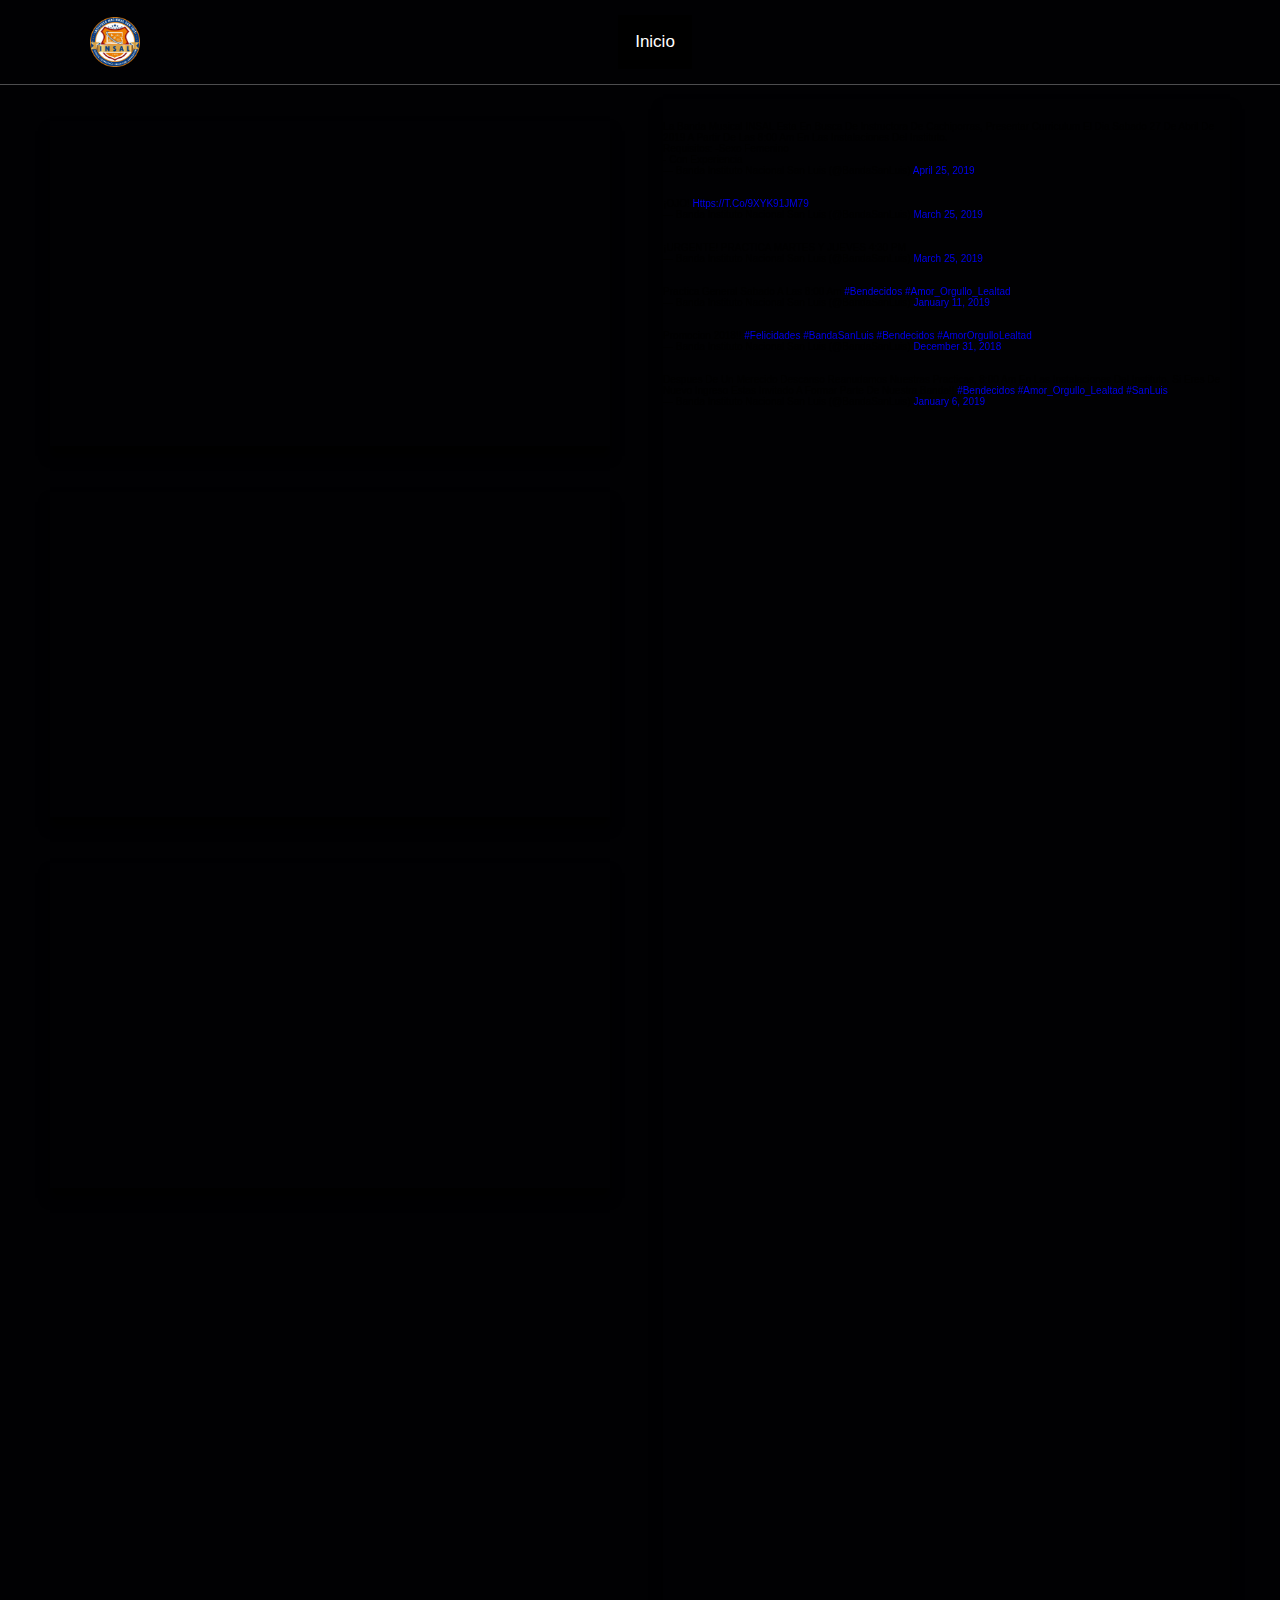
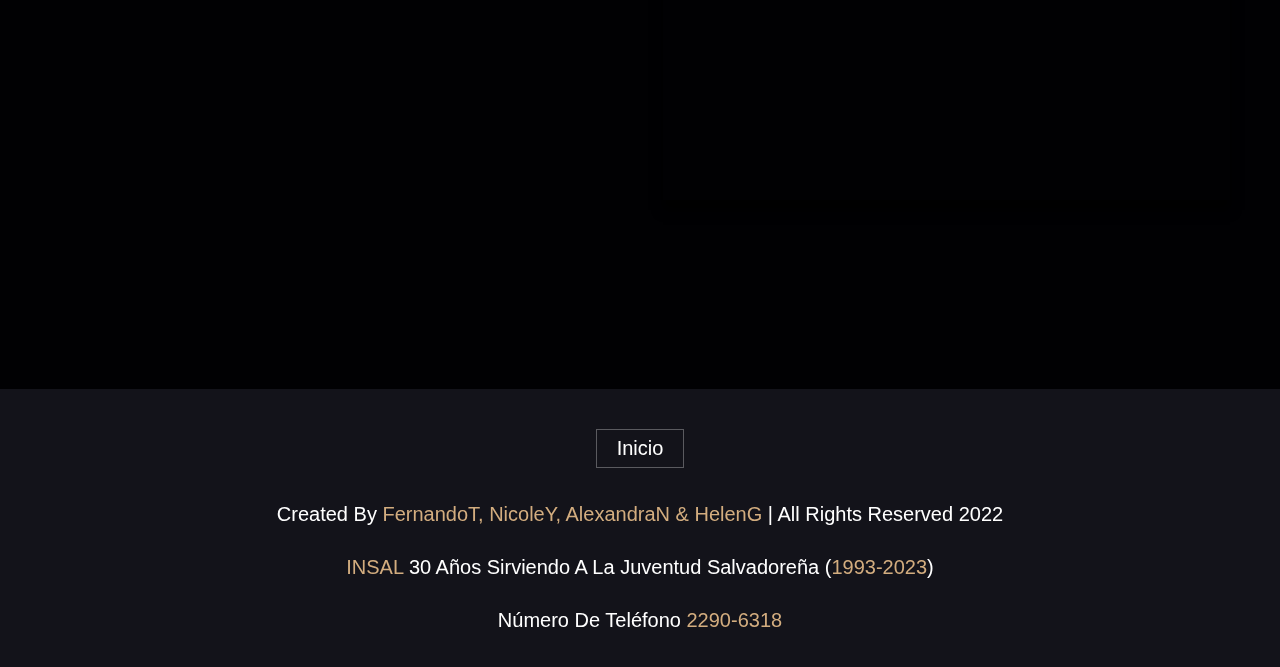
<file: Web-INSAL/banda.html>
<!DOCTYPE html>
<html lang="en">
<head>
    <meta charset="UTF-8">
    <meta http-equiv="X-UA-Compatible" content="IE=edge">
    <meta name="viewport" content="width=device-width, initial-scale=1.0">
    <title>Banda INSAL</title>

    <link rel="icon" href="logo.png">

    <link rel="stylesheet" href="css/style.css">
    <br><br><br><br><br><br>
   
</head> 
    <body>

        <header class="header">

            <img onmouseenter="bigImg(this)" onmouseleave="normalImg(this)" border="0" src="images/logo.png" alt="Smiley" width="50" height="50">
        
        <script>
        function bigImg(x) {
          x.style.height = "64px";
          x.style.width = "64px";
        }
        
        function normalImg(x) {
          x.style.height = "50px";
          x.style.width = "50px";
        }
        </script>
            <div class="menuses">
                    <li><a href="index.html">Inicio</a></li>
            </div>
                <div class="icons">
                    <div class="fas fa-search" id="search-btn"></div>
                    <div class="fas fa-shopping-cart" id="cart-btn"></div>
                    <div class="fas fa-bars" id="menu-btn"></div>
                </div>
            </header><br><br><br>

        <div class="contenedor">
   
        <div class="video">
       <br><br><iframe class="video1" width="560" height="325" src="https://www.youtube.com/embed/HEqdm7sJXIE" title="YouTube video player" frameborder="0" allow="accelerometer; autoplay; clipboard-write; encrypted-media; gyroscope; picture-in-picture" allowfullscreen></iframe><br><br><br><br>
       <br><iframe class="video5" width="560" height="325" src="https://www.youtube.com/embed/twI4s2_ZJTM" title="YouTube video player" frameborder="0" allow="accelerometer; autoplay; clipboard-write; encrypted-media; gyroscope; picture-in-picture" allowfullscreen></iframe><br><br><br><br>
       <br><iframe class="video3"width="560" height="325" src="https://www.youtube.com/embed/OJtXpfnnawI" title="YouTube video player" frameborder="0" allow="accelerometer; autoplay; clipboard-write; encrypted-media; gyroscope; picture-in-picture" allowfullscreen></iframe><br><br><br><br>
       <br><iframe width="560" height="325" src="https://www.youtube.com/embed/lEYVac5n2SQ" title="BANDA INSAL 2021 INSTITUTO NACIONAL SAN LUIS" frameborder="0" allow="accelerometer; autoplay; clipboard-write; encrypted-media; gyroscope; picture-in-picture" allowfullscreen></iframe><br><br><br><br>
       <br><iframe width="560" height="325" src="https://www.youtube.com/embed/42gBThkrcRA" title="INSTITUTO NACIONAL SAN LUIS" frameborder="0" allow="accelerometer; autoplay; clipboard-write; encrypted-media; gyroscope; picture-in-picture" allowfullscreen></iframe><br><br><br><br>
       </div>
       <div class="tweet">
       <br><br> <blockquote class="twitter-tweet"><p lang="es" dir="ltr">La Banda Musical INSAL esta en busca de instructora de cachiporras, presentar curriculum el dia sabado 27 de abril de 2019 a partir de las 8:00 am en las instalaciones del instituto.<br>Requisitos: -Sexo Femenino<br> - Con experiencia</p>&mdash; Banda Instituto Nacional San Luis (@BandaSanLuis) <a href="https://twitter.com/BandaSanLuis/status/1121449269787910146?ref_src=twsrc%5Etfw">April 25, 2019</a></blockquote> <script async src="https://platform.twitter.com/widgets.js" charset="utf-8"></script><br><br>
        <blockquote class="twitter-tweet"><p lang="und" dir="ltr">¡OJO! <a href="https://t.co/9XYK91JM79">https://t.co/9XYK91JM79</a></p>&mdash; Banda Instituto Nacional San Luis (@BandaSanLuis) <a href="https://twitter.com/BandaSanLuis/status/1110264477428023296?ref_src=twsrc%5Etfw">March 25, 2019</a></blockquote> <script async src="https://platform.twitter.com/widgets.js" charset="utf-8"></script><br><br>
        <blockquote class="twitter-tweet"><p lang="es" dir="ltr">¡URGENTE! PRACTICA MARTES Y JUEVES 4:30 PM</p>&mdash; Banda Instituto Nacional San Luis (@BandaSanLuis) <a href="https://twitter.com/BandaSanLuis/status/1110263427081990144?ref_src=twsrc%5Etfw">March 25, 2019</a></blockquote> <script async src="https://platform.twitter.com/widgets.js" charset="utf-8"></script><br><br>
        <blockquote class="twitter-tweet"><p lang="es" dir="ltr">Practica general sabado a las 8:00 am <a href="https://twitter.com/hashtag/Bendecidos?src=hash&amp;ref_src=twsrc%5Etfw">#Bendecidos</a> <a href="https://twitter.com/hashtag/Amor_Orgullo_Lealtad?src=hash&amp;ref_src=twsrc%5Etfw">#Amor_Orgullo_Lealtad</a></p>&mdash; Banda Instituto Nacional San Luis (@BandaSanLuis) <a href="https://twitter.com/BandaSanLuis/status/1083826396235993090?ref_src=twsrc%5Etfw">January 11, 2019</a></blockquote> <script async src="https://platform.twitter.com/widgets.js" charset="utf-8"></script><br><br>
        <blockquote class="twitter-tweet"><p lang="es" dir="ltr">Promocion 2018!! <a href="https://twitter.com/hashtag/Felicidades?src=hash&amp;ref_src=twsrc%5Etfw">#Felicidades</a> <a href="https://twitter.com/hashtag/BandaSanLuis?src=hash&amp;ref_src=twsrc%5Etfw">#BandaSanLuis</a> <a href="https://twitter.com/hashtag/Bendecidos?src=hash&amp;ref_src=twsrc%5Etfw">#Bendecidos</a> <a href="https://twitter.com/hashtag/AmorOrgulloLealtad?src=hash&amp;ref_src=twsrc%5Etfw">#AmorOrgulloLealtad</a></p>&mdash; Banda Instituto Nacional San Luis (@BandaSanLuis) <a href="https://twitter.com/BandaSanLuis/status/1079559298567622658?ref_src=twsrc%5Etfw">December 31, 2018</a></blockquote> <script async src="https://platform.twitter.com/widgets.js" charset="utf-8"></script><br><br>
        <blockquote class="twitter-tweet"><p lang="es" dir="ltr">Despues de un merecido descanso reanudamos nuestras practicas, 8:00 am en las instalaciones del instituto. Si eres de nuevo ingreso estas invitado a formar parte de nuestra banda!! <a href="https://twitter.com/hashtag/Bendecidos?src=hash&amp;ref_src=twsrc%5Etfw">#Bendecidos</a> <a href="https://twitter.com/hashtag/Amor_Orgullo_Lealtad?src=hash&amp;ref_src=twsrc%5Etfw">#Amor_Orgullo_Lealtad</a> <a href="https://twitter.com/hashtag/SanLuis?src=hash&amp;ref_src=twsrc%5Etfw">#SanLuis</a></p>&mdash; Banda Instituto Nacional San Luis (@BandaSanLuis) <a href="https://twitter.com/BandaSanLuis/status/1081711114952548352?ref_src=twsrc%5Etfw">January 6, 2019</a></blockquote> <script async src="https://platform.twitter.com/widgets.js" charset="utf-8"></script><br><br>
    </div>
    </div>  
    <section class="footer">

        <div class="links">
            <a href="index.html">Inicio</a>
        </div>
    
        <div class="credit">created by <span>FernandoT, NicoleY, AlexandraN & HelenG</span> | all rights reserved 2022</div>
        <center><div class="credit"><span>INSAL</span> 30 años sirviendo a la juventud salvadoreña (<span>1993-2023</span>)</div></center>
        <center><div class="credit">Número de teléfono <span>2290-6318</span> </div></center>
    
    </section>
       
</body>
</html
</file>
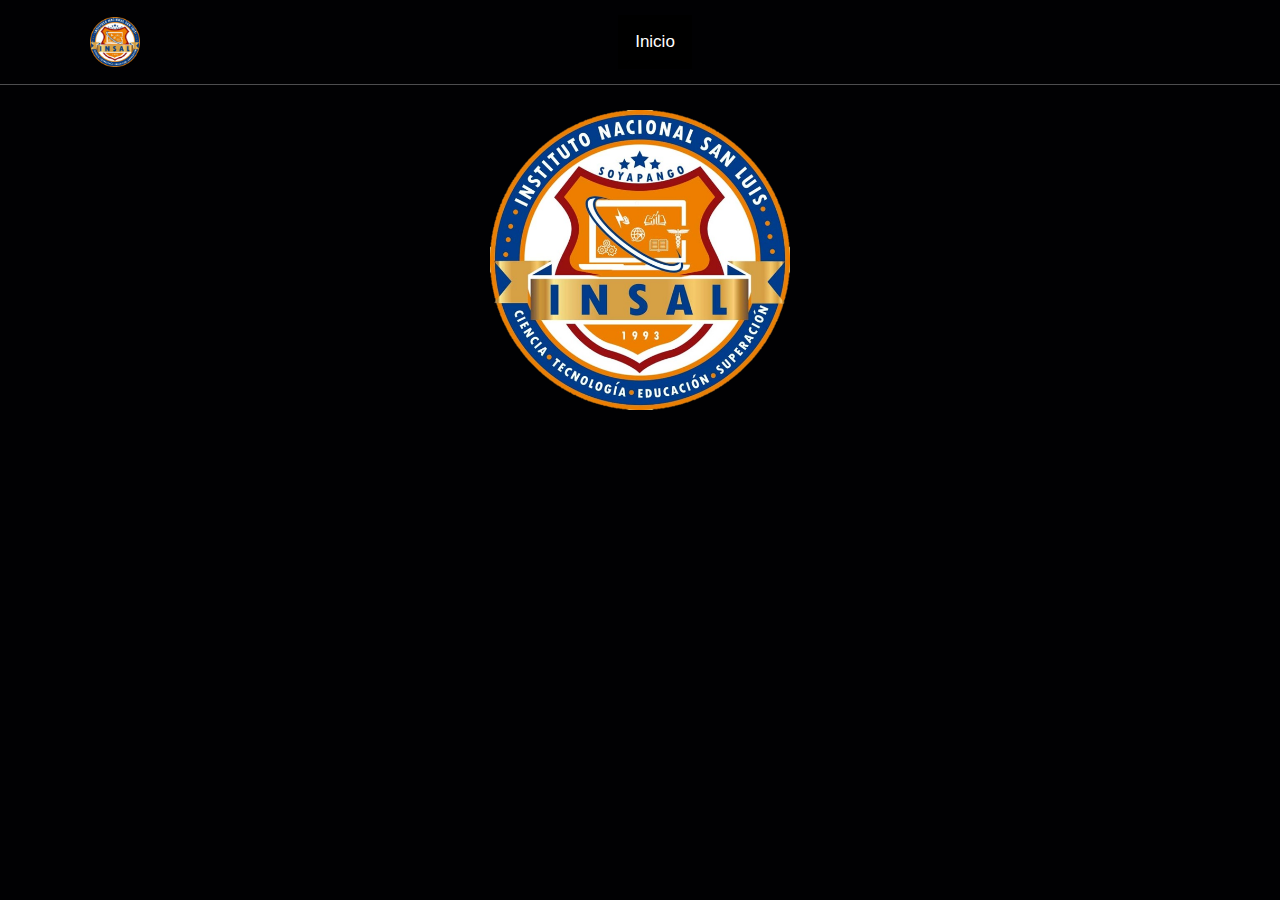
<file: Web-INSAL/logo.html>
<!DOCTYPE html>
<html lang="en">
<head>
    <meta charset="UTF-8">
    <meta http-equiv="X-UA-Compatible" content="IE=edge">
    <meta name="viewport" content="width=device-width, initial-scale=1.0">
    <title>Logo INSAL</title>
    <link rel="stylesheet" href="css/style.css">

</head>
<body>

    <header class="header">

        <img onmouseenter="AImg(this)" onmouseleave="BImg(this)" border="0" src="images/logo.png" alt="Smiley" width="50" height="50">
    
    <script>
    function AImg(x) {
      x.style.height = "64px";
      x.style.width = "64px";
    }
    
    function BImg(x) {
      x.style.height = "50px";
      x.style.width = "50px";
    }
    </script>
        <div id="menuses">
                <li><a href="index.html">Inicio</a></li>
        </div>
            <div class="icons">
                <div class="fas fa-search" id="search-btn"></div>
                <div class="fas fa-shopping-cart" id="cart-btn"></div>
                <div class="fas fa-bars" id="menu-btn"></div>
            </div>
        </header><br><br><br><br><br><br><br><br><br><br>
    
   <center><img onmouseenter="bigImg(this)" onmouseleave="normalImg(this)" border="0" 
    src="images/logo.png" alt="logo.png" width="300" height="300"></center> 

   <script>
    function bigImg(x) {
      x.style.height = "500px";
      x.style.width = "500px";
    }
    
    function normalImg(x) {
      x.style.height = "500px";
      x.style.width = "500px";
    }
    </script>

</body>
</html>
</file>
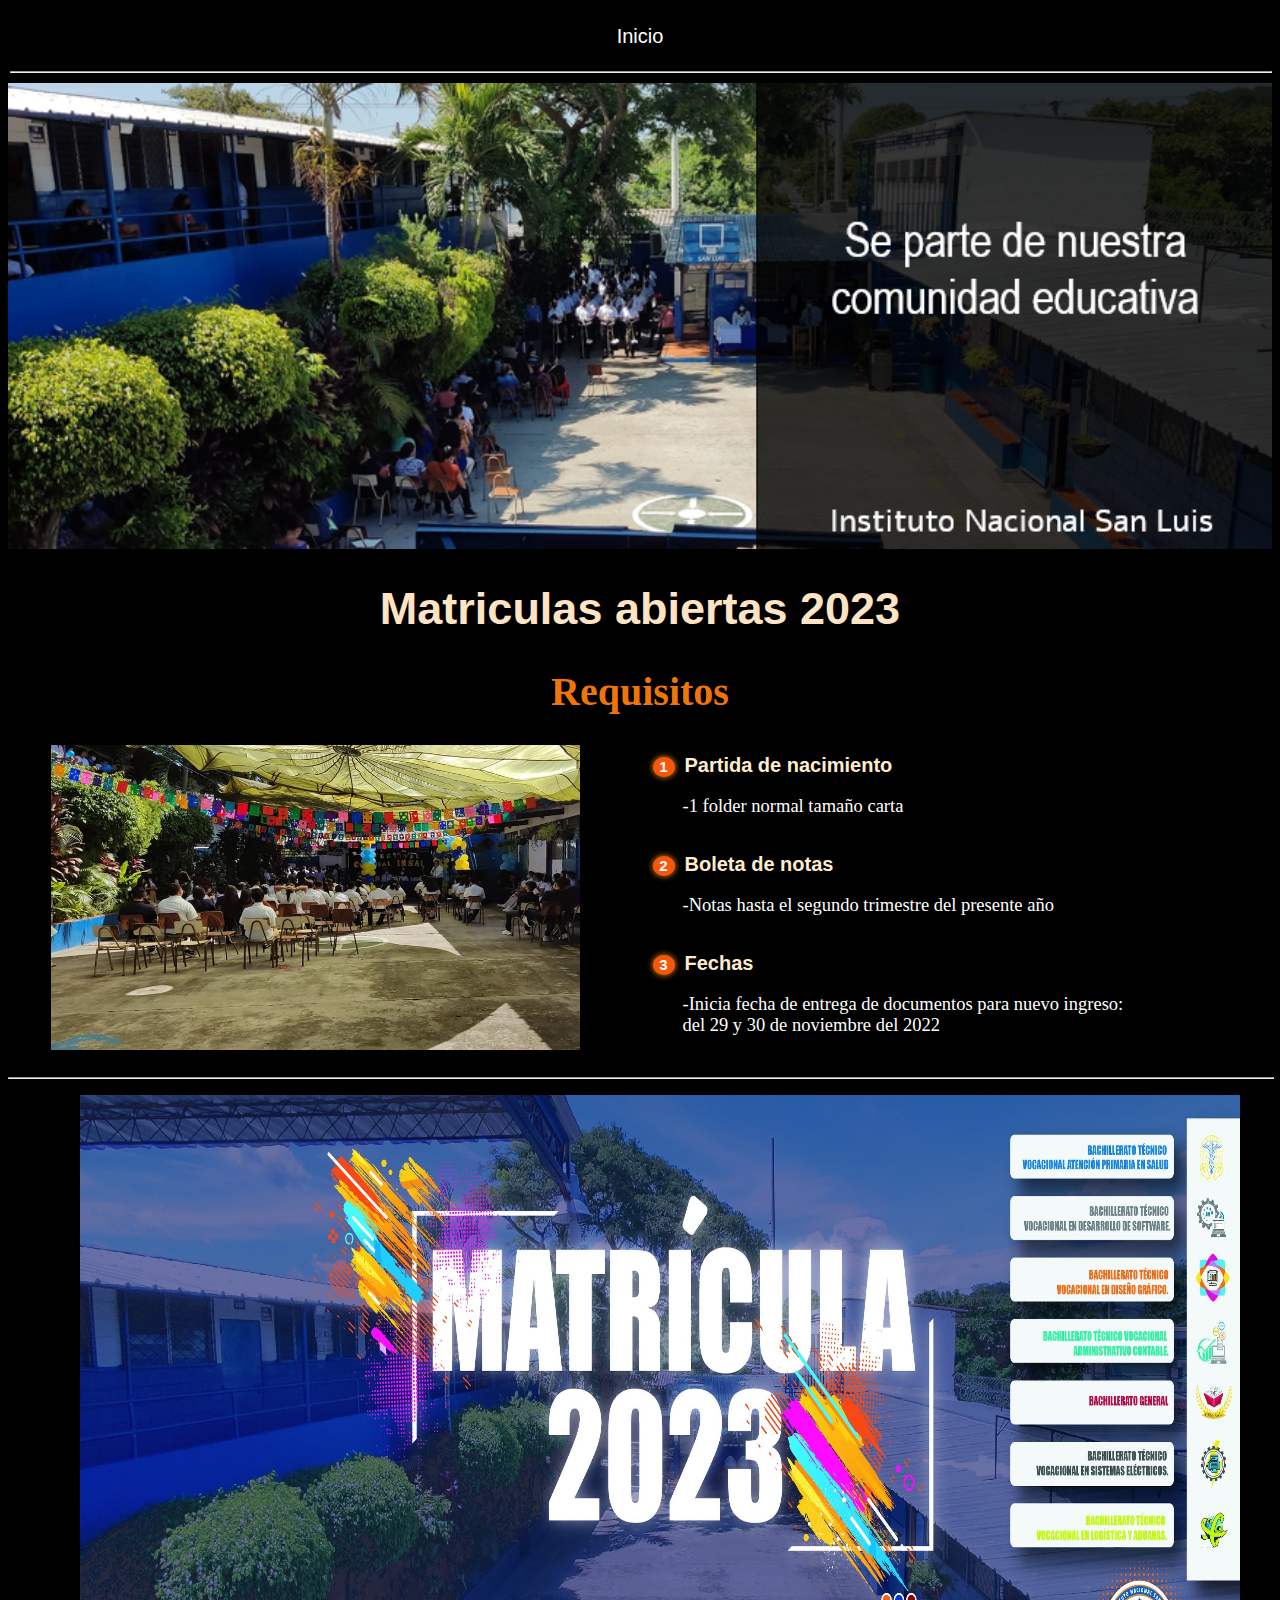
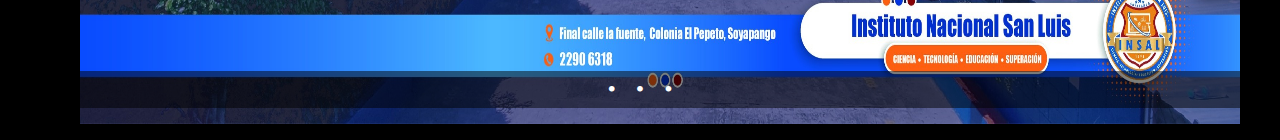
<file: Web-INSAL/matriculas.html>
<!DOCTYPE html>
<html lang="en">
<head>
    <meta charset="UTF-8">
    <meta http-equiv="X-UA-Compatible" content="IE=edge">
    <meta name="viewport" content="width=device-width, initial-scale=1.0">
    <title>Matricula</title>
    <style>
        hr{
            color: beige;
            width: 100%;
        }
        body{
            background-color: black;
        }

        #menuses{
    list-style: none;
    padding: 2px;
    background: black;
    margin: auto;
    text-align: center;
    }
    
    #menuses li a{
    text-decoration: none;
    color: white;
    padding: 15px;
    display: block;
    font-family: sans-serif;
    }
    
    #menuses li{
    display: inline-block;
    font-size: 20px;
    text-align: center;
    }
    
    #menuses li a:hover{
    background: #e77a4b;

    }
    h1{
        text-align: center;
        font-size: 45px;
        color: bisque;
        font-family: Verdana, Geneva, Tahoma, sans-serif;
    }

    .titulo{
	color: #f7780af7;
	font-size: 40px;
	text-align: center;
	margin-bottom: 30px;
}

    .contenedor-sobre-nosotros{
	display: flex;
	justify-content: space-evenly;
}
.imagen-about-us{
        width: 48%;
}


.contenido-textos {
	width: 48%;
}

.contenido-textos h3{
    color: blanchedalmond;
    font-size: 20px;
    font-family: 'Lucida Sans', 'Lucida Sans Regular', 'Lucida Grande', 'Lucida Sans Unicode', Geneva, Verdana, sans-serif;
    margin: 6px 1em 0 auto;
}

.contenido-textos h3 span{
	background: #f8560b;
	color: white;
    font-size: 15px;
	border-radius: 50%;
	display: inline-block;
	text-align: center;
	width: 20px;
	height: 18px;
	padding: 1px;
	box-shadow: 0 0 6px 0 rgb(253, 145, 2);
    margin: 6px 10px 0 2em;
}

.contenido-textos p{
	font-size: 18.5px;
	color: rgb(255, 255, 255);
	padding: 0px 0px 15px 15px;
	font-weight: 300;
	text-align: justify;
    margin-left: 45px;
}
@keyframes slide {
	0% { transform: translateX(0); }
	10% { transform: translateX(0); }

	15% { transform: translateX(-100%); }
	30% { transform: translateX(-100%); }

	35% { transform: translateX(-200%); }
	50% { transform: translateX(-200%); }

	55% { transform: translateX(-300%); }
	70% { transform: translateX(-300%); }

	75% { transform: translateX(-400%); }
	90% { transform: translateX(-400%); }

	95% { transform: translateX(-500%); }
	100% { transform: translateX(-500%); }
}

.wrapper {
	max-width: 1200px;
	margin: 0 auto;
}

.slider {
	position: relative;
}

.slides {
	position: relative;
	display: flex;
	overflow: hidden;
}

.slide {
    width: 100vw;
	flex-shrink: 0;
	animation-name: slide;
	animation-duration: 20s;
	animation-iteration-count: infinite;
}

.slides:hover .slide {
	animation-play-state: running;
}

.slide img {
    height: 629px;
	width: 100%;
	vertical-align: top;
}
.slide:target {
	animation-name: none;
	position: absolute;
	left: 0;
	top: 0;
	right: 0;
	bottom: 0;
	z-index: 50;
}

.slider-controler {
	position: absolute;
	left: 0;
	right: 0;
	bottom: 0;
	text-align: center;
	padding: 5px;
	background-color: rgba(0,0,0,0.5);
	z-index: 100;
}

.slider-controler li {
	margin: 0 0.5rem;
	display: inline-block;
	vertical-align: top;
}
.caption {
	color: white;
	text-shadow: 1px 1px black;
	font-size: 10vw;
	position: absolute;
	bottom: 10vw;
	right: 4vw;
}
.slider-controler a {
	display: inline-block;
	vertical-align: top;
	text-decoration: none;
	color: white;
	font-size: 1.5rem;
}

@media only screen and (min-width: 1200px) {
	.slide {
		width: 1200px;
	}

	.caption {
		font-size: 96px;
		bottom: 96px;
		right: 50px;
	}
}

    </style>
</head>
<body>
    <div id="menuses">
            <li><a href="index.html">Inicio</a></li><br>
            <hr width="100%">
    </div>
        <header>
            <img class="imagen" src="images/institu.png" alt="" width="100%">
        </header>
        <h1>Matriculas abiertas 2023</h1>
        <main>
            <section>
                <h2 class="titulo">Requisitos</h2>
                <div class="contenedor-sobre-nosotros">
                    <div class="image-about-us">
                <img src="images/main section.jpg" width="529px" height="305">
                  </div>
                <div class="contenido-textos">
                    <h3><span>1</span>Partida de nacimiento</h3>
                    <p>-1 folder normal tamaño carta</p>
                    <h3><span>2</span>Boleta de notas</h3>
                    <p>-Notas hasta el segundo trimestre del presente año</p>
                    <h3><span>3</span>Fechas</h3>
                    <p>-Inicia fecha de entrega de documentos para nuevo ingreso: 
                       <br> del 29 y 30 de noviembre del 2022</p>
                </div>
            </div>
            </section>
        </main>
        <hr>
        <div class="wrapper">
            <div class="slider" id="slider">
              <ul class="slides">
                <li class="slide" id="slide1">
                    <img src="images/foto1.jpg" alt="photo 1">
                  
                </li>
                <li class="slide" id="slide2">
                    <img src="images/pre.jpg" alt="photo 2">
                  
                </li>
                <li class="slide" id="slide3">
                    <img src="images/matricula1.jpg" alt="photo 3">
                  
                </li>
              </ul>
              <ul class="slider-controler">
                <li><a href="#slide1">&bullet;</a></li>
                <li><a href="#slide2">&bullet;</a></li>
                <li><a href="#slide3">&bullet;</a></li>
              </ul>
            </div>
          </div>
</body>
</html>
</file>
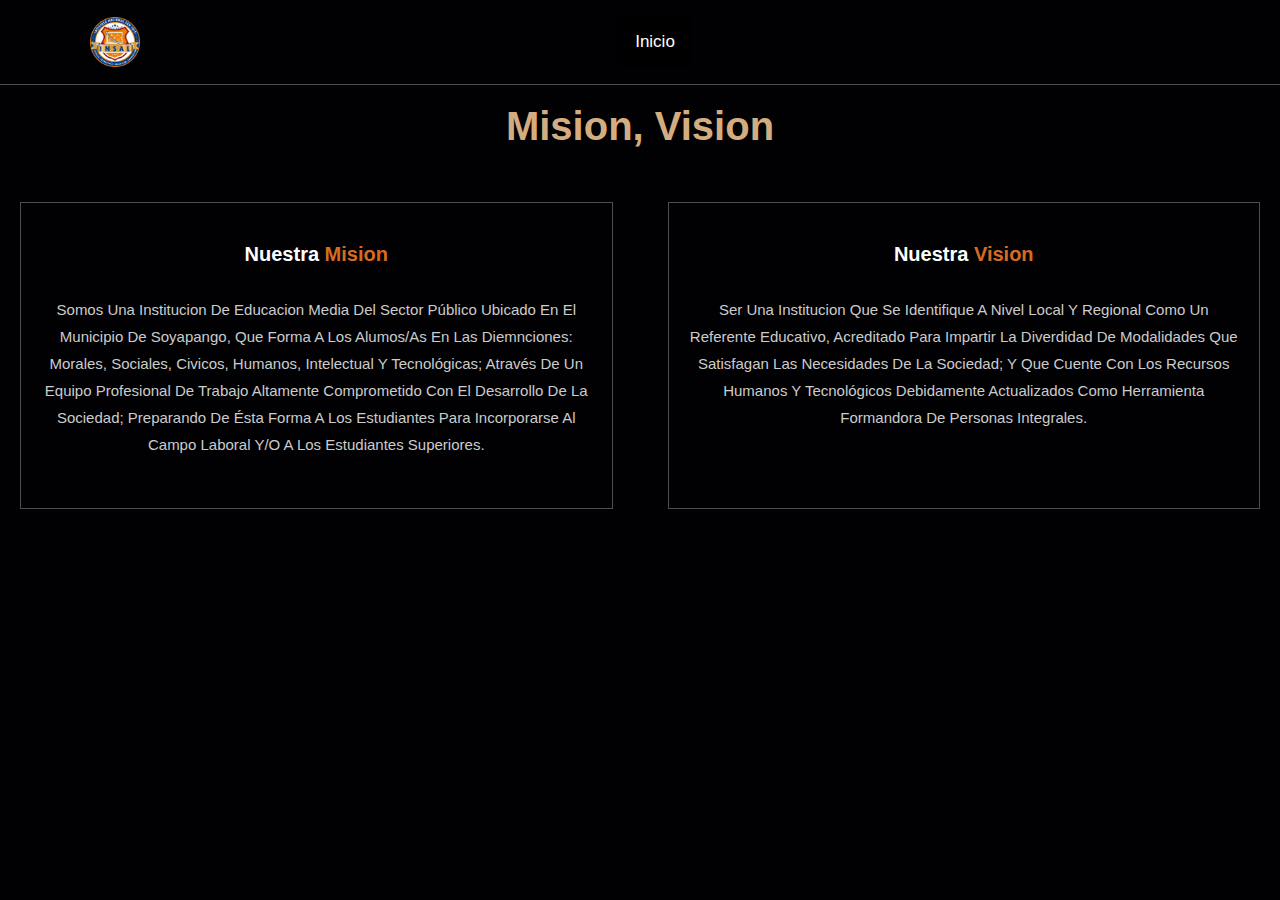
<file: Web-INSAL/prospecto.html>
<!DOCTYPE html>
<html lang="en">
<head>
    <meta charset="UTF-8">
    <meta http-equiv="X-UA-Compatible" content="IE=edge">
    <link rel="shortcut icon" href="images\logo.png" >
    <meta name="viewport" content="width=device-width, initial-scale=1.0">
    <link rel="icon" href="logo.png">
    <link rel="stylesheet" href="css/estilos.css">
    <title>Misión y visión</title>

</head>
<body>
    <header class="header">

        <img onmouseenter="bigImg(this)" onmouseleave="normalImg(this)" border="0" src="images/logo.png" alt="Smiley" width="50" height="50">
    
    <script>
    function bigImg(x) {
      x.style.height = "64px";
      x.style.width = "64px";
    }
    
    function normalImg(x) {
      x.style.height = "50px";
      x.style.width = "50px";
    }
    </script>
        <div class="menuses">
                <li><a href="index.html">Inicio</a></li>
        </div>
            <div class="icons">
                <div class="fas fa-search" id="search-btn"></div>
                <div class="fas fa-shopping-cart" id="cart-btn"></div>
                <div class="fas fa-bars" id="menu-btn"></div>
            </div>
        </header>


    <section class="mision, vision" id="mision, vision">
        <h1>Mision, vision</h1>
        <section class="jiji" id="jiji">
        <div class="box-container">

            <div class="box">
                <h3>Nuestra <span> mision</h3></span>
                <p>Somos una institucion de educacion media del sector público ubicado en el municipio de soyapango, 
                    que forma a los alumos/as en las diemnciones: morales, sociales, civicos, humanos, intelectual y 
                    tecnológicas; através de un equipo profesional de trabajo altamente comprometido con el desarrollo
                     de la sociedad; preparando de ésta forma a los estudiantes para incorporarse al campo laboral y/o 
                     a los estudiantes superiores.</p>
                     </div>
    <div class="box">
                <h3>Nuestra <span>vision</h3></span>
                <p>
                    Ser una institucion que se identifique a nivel local y regional como un referente educativo, acreditado 
                    para impartir la diverdidad de modalidades que satisfagan las necesidades de la sociedad; y que cuente 
                    con los recursos humanos y tecnológicos debidamente actualizados como herramienta formandora de personas 
                    integrales.
                </p>
                
            </div>
        </section>
   
</body>
</html>
</file>
<file: Web-INSAL/css/style.css>
:root{
    --main-color:#d3ad7f;
    --black:#13131a;
    --bg:#010103;
    --border:.1rem solid rgba(255,255,255,.3);
}

*{
    font-family: 'Roboto', sans-serif;
    margin:0; padding:0;
    box-sizing: border-box;
    outline: none; border:none;
    text-decoration: none;
    text-transform: capitalize;
    transition: .2s linear;
}

.menuses{
    list-style: none;
    padding: 2px;
    background: black;
    margin: auto;
    text-align: left;
    }
    
    .menuses li a{
    text-decoration: none;
    color: white;
    padding: 15px;
    display: block;
    font-family: sans-serif;
    }
    
    .menuses li{
    display: inline-block;
    font-size: 17px;
    text-align: right;
    }
    
    .menuses li a:hover{
    background: #e77a4b;

    }

    .contenedor{

        display: flex;
        justify-content: space-between;
        }
        .video{
            background-color: transparent;
            width: 15cm;
            height: 50cm;
            margin-left: 50px;

        }

        .tweet{

            background-color: transparent;
            width: 15cm;
            height: 45cm;
            box-shadow: 0px 10px 10px black;
            margin-right: 50px;
        }

         .video1{

          box-shadow: 0px 10px 10px black;
         }
       
         .video2{

            box-shadow: 0px 10px 10px black;
                }
        .video3{

            box-shadow: 0px 10px 10px black;
               }
        .video4{

            box-shadow: 0px 10px 10px black;
               }
        .video5{

            box-shadow: 0px 10px 10px black;
               }

html{
    font-size: 62.5%;
    overflow-x: hidden;
    scroll-padding-top: 9rem;
    scroll-behavior: smooth;
}

html::-webkit-scrollbar{
    width: .8rem;
}

html::-webkit-scrollbar-track{
    background: transparent;
}

html::-webkit-scrollbar-thumb{
    background: #fff;
    border-radius: 5rem;
}

body{
    background: var(--bg);
}

section{
    padding:2rem 7%;
}


.logo{
    
        animation: rotation 3s infinite linear;
      }
      
      @keyframes rotation {
        from {
          transform: rotate(0deg);
        }
        to {
          transform: rotate(360deg);
        }
      }
.heading{
    text-align: center;
    color:#fff;
    text-transform: uppercase;
    padding-bottom: 3.5rem;
    font-size: 4rem;
}

.heading span{
    color:var(--main-color);
    text-transform: uppercase;
}

.btn{
    margin-top: 1rem;
    display: inline-block;
    padding:.9rem 3rem;
    font-size: 1.7rem;
    color:#fff;
    background: var(--main-color);
    cursor: pointer;
}

.btn:hover{
    letter-spacing: .2rem;
}

.header{
    background: var(--bg);
    display: flex;
    align-items: center;
    justify-content: space-between;
    padding:1.5rem 7%;
    border-bottom: var(--border);
    position: fixed;
    top:0; left: 0; right: 0;
    z-index: 1000;
}

.header .logo img{
    height: 6rem;
}

.header .navbar a{
    margin:0 1rem;
    font-size: 1.6rem;
    color:#fff;
}

.header .navbar a:hover{
    color:var(--main-color);
    border-bottom: .1rem solid var(--main-color);
    padding-bottom: .5rem;
}

.header .icons div{
    color:#fff;
    cursor: pointer;
    font-size: 2.5rem;
    margin-left: 2rem;
}

.header .icons div:hover{
    color:var(--main-color);
}

/*menu despegable*/
.dropdown {
    display: inline-block;
    position: relative;
    font-size: 20px;
    text-align: left;
  }
  h3.bsb{
    font-size: 17px;
    font-family: sans-serif;
    color: #fff;
    margin-left:30px ;
}
    
  .dropdown-content {
    display: none;
    position: absolute;
    width: 100%;
    overflow: auto;
    box-shadow: 0px 10px 10px 0px rgba(4, 4, 4, 0.4);
    margin-left:30px ;
  }
  .dropdown:hover .dropdown-content {
    display: block;
  }
  .dropdown-content a {
    display: block;
    color: #ffffff;
    padding: 5px;
    text-decoration: none;
  }
  .dropdown-content a:hover {
    color: #ffffff;
    background-color: #fd4e03;
  }
  
  #menuses{
    list-style: none;
    padding: 2px;
    background: black;
    margin: auto;
    text-align: left;
    }
    
    #menuses li a{
    text-decoration: none;
    color: white;
    padding: 15px;
    display: block;
    font-family: sans-serif;
    }
    
    #menuses li{
    display: inline-block;
    font-size: 17px;
    text-align: right;
    }
    
    #menuses li a:hover{
    background: #e77a4b;
    
    }

#menu-btn{
    display: none;
}

.header .search-form{
    position: absolute;
    top:115%; right: 7%;
    background: #fff;
    width: 50rem;
    height: 5rem;
    display: flex;
    align-items: center;
    transform: scaleY(0);
    transform-origin: top;
}

.header .search-form.active{
    transform: scaleY(1);
}

.header .search-form input{
    height: 100%;
    width: 100%;
    font-size: 1.6rem;
    color:var(--black);
    padding:1rem;
    text-transform: none;
}

.header .search-form label{
    cursor: pointer;
    font-size: 2.2rem;
    margin-right: 1.5rem;
    color:var(--black);
}

.header .search-form label:hover{
    color:var(--main-color);
}

.header .cart-items-container{
    position: absolute;
    top:100%; right: -100%;
    height: calc(100vh - 9.5rem);
    width: 35rem;
    background: #fff;
    padding:0 1.5rem;
}

.header .cart-items-container.active{
    right: 0;
}

.header .cart-items-container .cart-item{
    position: relative;
    margin:2rem 0;
    display: flex;
    align-items: center;
    gap:1.5rem;
}

.header .cart-items-container .cart-item .fa-times{
    position: absolute;
    top:1rem; right: 1rem;
    font-size: 2rem;
    cursor: pointer;
    color: var(--black);
}

.header .cart-items-container .cart-item .fa-times:hover{
    color:var(--main-color);
}

.header .cart-items-container .cart-item img{
    height: 7rem;
}

.header .cart-items-container .cart-item .content h3{
    font-size: 2rem;
    color:var(--black);
    padding-bottom: .5rem;
}

.header .cart-items-container .cart-item .content .price{
    font-size: 1.5rem;
    color:var(--main-color);
}

.header .cart-items-container .btn{
    width: 100%;
    text-align: center;
}

.home{
    min-height: 100vh;
    display: flex;
    align-items: center;
    background:url(../images/insti.jpg) no-repeat;
    background-size: cover;
    background-position: center;
}

.home .content{
    max-width: 60rem;
}

.home .content h3{
    font-size: 6rem;
    text-transform: uppercase;
    color:#fff;
}

.home .content p{
    font-size: 2rem;
    font-weight: lighter;
    line-height: 1.8;
    padding:1rem 0;
    color:#eee;
}

.about .row{
    display: flex;
    align-items: center;
    background:var(--black);
    flex-wrap: wrap;
}

.about .row .image{
    flex:1 1 45rem;
}

.about .row .image img{
    width: 100%;
}
.about .row .content{
    flex:1 1 45rem;
    padding:2rem;
}

.about .row .content h3{
    font-size: 3rem;
    color:#fff;
}

.about .row .content p{
    font-size: 1.6rem;
    color:#ccc;
    padding:1rem 0;
    line-height: 1.8;
}

.menu .box-container{
    display: grid;
    grid-template-columns: repeat(auto-fit, minmax(30rem, 1fr));
    gap:1.5rem;
}

.menu .box-container .box{
    padding:5rem;
    text-align: center;
    border:var(--border);    
}

.menu .box-container .box img{
    height: 10rem;
}

.menu .box-container .box h3{
    color: #fff;
    font-size: 2rem;
    padding:1rem 0;
}

.menu .box-container .box .price{
    color: #fff;
    font-size: 2.5rem;
    padding:.5rem 0;
}

.menu .box-container .box .price span{
    font-size: 1.5rem;
    text-decoration: line-through;
    font-weight: lighter;
}

.menu .box-container .box:hover{
    background:#fff;
}

.menu .box-container .box:hover > *{
    color:var(--black);
}

.products .box-container{
    display: grid;
    grid-template-columns: repeat(auto-fit, minmax(30rem, 1fr));
    gap:1.5rem;
}

.products .box-container .box{
    text-align: center;
    border:var(--border);
    padding: 2rem;
}

.products .box-container .box .icons a{
    height: 5rem;
    width: 5rem;
    line-height: 5rem;
    font-size: 2rem;
    border:var(--border);
    color:#fff;
    margin:.3rem;
}

.products .box-container .box .icons a:hover{
    background:var(--main-color);
}

.products .box-container .box .image{
    padding: 2.5rem 0;
}

.products .box-container .box .image img{
    height: 25rem;
}

.products .box-container .box .content h3{
    color:#fff;
    font-size: 2.5rem;
}

.products .box-container .box .content .stars{
    padding: 1.5rem;
}

.products .box-container .box .content .stars i{
    font-size: 1.7rem;
    color: var(--main-color);
}

.products .box-container .box .content .price{
    color:#fff;
    font-size: 2.5rem;
}

.products .box-container .box .content .price span{
    text-decoration: line-through;
    font-weight: lighter;
    font-size: 1.5rem;
}

.review .box-container{
    display: grid;
    grid-template-columns: repeat(auto-fit, minmax(30rem, 1fr));
    gap:1.5rem;
}

.review .box-container .box{
    border:var(--border);
    text-align: center;
    padding:3rem 2rem;
}

.review .box-container .box p{
    font-size: 1.5rem;
    line-height: 1.8;
    color:#ccc;
    padding:2rem 0;
}

.review .box-container .box .user{
    height: 7rem;
    width: 7rem;
    border-radius: 50%;
    object-fit: cover;
}

.review .box-container .box h3{
    padding:1rem 0;
    font-size: 2rem;
    color:#fff;
}

.review .box-container .box .stars i{
    font-size: 1.5rem;
    color:var(--main-color);
}

.xd .box-container{
    display: grid;
    grid-template-columns: repeat(auto-fit, minmax(30rem, 1fr));
    gap:1.5rem;
    
}

.xd .box-container .box{
    border:var(--border);
    text-align: center;
    padding:3rem 2rem;
   
}

.xd .box-container .box p{
    font-size: 1.5rem;
    line-height: 1.8;
    color:#ccc;
    padding:2rem 0;
}

.xd .box-container .box .user{
    height: 20rem;
    width: 20rem;
    border-bottom: 50%;
    object-fit: cover;
    box-shadow: 3px 5px 9px whitesmoke
    
}

.xd .box-container .box h3{
    padding:1rem 0;
    font-size: 2rem;
    color:#fff;
    ;
}
.xd .user:hover{
    transform: scale(1.1);
    box-shadow: 13 15 37 wheat;

}


.contact .row{
    display: flex;
    background:var(--black);
    flex-wrap: wrap;
    gap:1rem;
}

.contact .row .map{
    flex:1 1 45rem;
    width: 100%;
    object-fit: cover;
}

.contact .row form{
    flex:1 1 45rem;
    padding:5rem 2rem;
    text-align: center;
}

.contact .row form h3{
    text-transform: uppercase;
    font-size: 3.5rem;
    color:#fff;
}

.contact .row form .inputBox{
    display: flex;
    align-items: center;
    margin-top: 2rem;
    margin-bottom: 2rem;
    background:var(--bg);
    border:var(--border);
}

.contact .row form .inputBox span{
    color:#fff;
    font-size: 2rem;
    padding-left: 2rem;
}

.contact .row form .inputBox input{
    width: 100%;
    padding:2rem;
    font-size: 1.7rem;
    color:#fff;
    text-transform: none;
    background:none;
}

.blogs .box-container{
    display: grid;
    grid-template-columns: repeat(auto-fit, minmax(30rem, 1fr));
    gap:1.5rem;
}

.blogs .box-container .box{
    border:var(--border);    
}

.blogs .box-container .box .image{
    height: 25rem;
    overflow:hidden;
    width: 100%;
}

.blogs .box-container .box .image img{
    height: 100%;
    object-fit: cover;
    width: 100%;
}

.blogs .box-container .box:hover .image img{
    transform: scale(1.2);
}

.blogs .box-container .box .content{
    padding:2rem;
}

.blogs .box-container .box .content .title{
    font-size: 2.5rem;
    line-height: 1.5;
    color:#fff;
}

.blogs .box-container .box .content .title:hover{
    color:var(--main-color);
}

.blogs .box-container .box .content span{
    color:var(--main-color);
    display: block;
    padding-top: 1rem;
    font-size: 2rem;
}

.blogs .box-container .box .content p{
    font-size: 1.6rem;
    line-height: 1.8;
    color:#ccc;
    padding:1rem 0;
}

.footer{
    background:var(--black);
    text-align: center;
}


.footer .links{
    display: flex;
    justify-content: center;
    flex-wrap: wrap;
    padding:2rem 0;
    gap:1rem;
}

.footer .links a{
    padding:.7rem 2rem;
    color:#fff;
    border:var(--border);
    font-size: 2rem;
}

.footer .links a:hover{
    background:var(--main-color);
}

.footer .credit{
    font-size: 2rem;
    color:#fff;
    font-weight: lighter;
    padding:1.5rem;
}

.footer .credit span{
    color:var(--main-color);
}

/* media queries  */
@media (max-width:991px){

    html{
        font-size: 55%;
    }

    .header{
        padding:1.5rem 2rem;
    }

    section{
        padding:2rem;
    }

}

@media (max-width:768px){

    #menu-btn{
        display: inline-block;
    }

    .header .navbar{
        position: absolute;
        top:100%; right: -100%;
        background: #fff;
        width: 30rem;
        height: calc(100vh - 9.5rem);
    }

    .header .navbar.active{
        right:0;
    }

    .header .navbar a{
        color:var(--black);
        display: block;
        margin:1.5rem;
        padding:.5rem;
        font-size: 2rem;
    }

    .header .search-form{
        width: 90%;
        right: 2rem;
    }

    .home{
        background-position: left;
        justify-content: center;
        text-align: center;
    }

    .home .content h3{
        font-size: 4.5rem;
    }

    .home .content p{
        font-size: 1.5rem;
    }

}

@media (max-width:450px){

    html{
        font-size: 50%;
    }

}
</file>
<file: Web-INSAL/css/estilos.css>
:root{
    --main-color:#d3ad7f;
    --black:#13131a;
    --bg:#010103;
    --border:.1rem solid rgba(255,255,255,.3);
}
*{
    font-family: 'Roboto', sans-serif;
    margin:0; padding:0;
    box-sizing: border-box;
    outline: none; border:none;
    text-decoration: none;
    text-transform: capitalize;
    transition: .2s linear;
}

        .menuses{
    list-style: none;
    padding: 2px;
    background: black;
    margin: auto;
    text-align: left;
    }
    
    .menuses li a{
    text-decoration: none;
    color: white;
    padding: 15px;
    display: block;
    font-family: sans-serif;
    }
    
    .menuses li{
    display: inline-block;
    font-size: 17px;
    text-align: right;
    }
    
    .menuses li a:hover{
    background: #e77a4b;

    }

html{
    font-size: 62.5%;
    overflow-x: hidden;
    scroll-padding-top: 9rem;
    scroll-behavior: smooth;
}
body{
    background: var(--bg);
}
.logo{
    
        animation: rotation 3s infinite linear;
      }
      
      @keyframes rotation {
        from {
          transform: rotate(0deg);
        }
        to {
          transform: rotate(360deg);
        }
      }
.btn{
    margin-top: 1rem;
    display: inline-block;
    padding:.9rem 3rem;
    font-size: 1.7rem;
    color:#fff;
    background: var(--main-color);
    cursor: pointer;
}
.btn:hover{
    letter-spacing: .2rem;
}
.header{
    background: var(--bg);
    display: flex;
    align-items: center;
    justify-content: space-between;
    padding:1.5rem 7%;
    border-bottom: var(--border);
    position: fixed;
    top:0; left: 0; right: 0;
    z-index: 1000;
}
.header .logo img{
    height: 6rem;
}

.header .navbar a{
    margin:0 1rem;
    font-size: 1.6rem;
    color:#fff;
}

.header .navbar a:hover{
    color:var(--main-color);
    border-bottom: .1rem solid var(--main-color);
    padding-bottom: .5rem;
}

.header .icons div{
    color:#fff;
    cursor: pointer;
    font-size: 2.5rem;
    margin-left: 2rem;
}

.header .icons div:hover{
    color:var(--main-color);
}
#menuses{
    list-style: none;
    padding: 2px;
    background: black;
    margin: auto;
    text-align: left;
    }
    
    #menuses li a{
    text-decoration: none;
    color: white;
    padding: 15px;
    display: block;
    font-family: sans-serif;
    }
    
    #menuses li{
    display: inline-block;
    font-size: 17px;
    text-align: right;
    }
    
    #menuses li a:hover{
    background: #e77a4b;
    
    }

    h1{
        font-size: 40px;
        margin: -70px;
        font-family: 'Roboto', sans-serif;
        text-align: center;
        line-height: 9.8;
        color: #d3ad7f;
        }
    .contenedor{
        width: 100%;
        display: flex;
        justify-content: center;
        align-items: center;
        height: 100px;
    }
    .contenedor figure{
       position:relative;
        height: 250px;
        cursor: pointer;
        width: 350px;
        overflow: hidden;
        border-radius: 6px;
        box-shadow: 0px 15px 25px rgba(0,0,0,0.50);
    }
    .contenedor figure img{
        width: 100%;
        height: 100%;
        transition: all 400ms ease-out;
        will-change: transform;
        margin-right: 15px;
    }
    .contenedor figure .capa{
        position: absolute;
        top: 0;
        width: 100%;
        height: 100%;
        background: rgba(0,103,123,0.7);
        transition: all 400ms ease-out;
        opacity: 0;
        visibility: hidden;
       text-align: center;
       
    }
    .contenedor figure:hover > .capa {
        opacity: 1;
        visibility: visible;
    }
    .contenedor figure:hover > .capa h3{
        margin-top: 70px;
        margin-bottom: 15px;
    }
    .contenedor figure:hover > img{
        transform: scale(1.3);
    }
    .contenedor figure .capa h3{
        color: #fff;
        font-weight: 400;
        margin-bottom: 120px;
        transition: all 400ms ease-out;
         margin-top: 30px;
    }
    .contenedor figure .capa p{
        color: #fff;
        font-size: 15px;
        line-height: 1.5;
        width: 100%;
        max-width: 220px;
        margin: auto;
    }
    
    .caja{
        width: 100%;
        display: flex;
        justify-content: center;
        align-items: center;
        height: 80vh;
    }
    .caja figure{
       position:relative;
        height: 250px;
        cursor: pointer;
        width: 350px;
        overflow: hidden;
        border-radius: 6px;
        box-shadow: 0px 15px 25px rgba(0,0,0,0.50);
    }
    .caja figure img{
        width: 100%;
        height: 100%;
        transition: all 400ms ease-out;
        will-change: transform;
    }
    .caja figure .capa{
        position: absolute;
        top: 0;
        width: 100%;
        height: 100%;
        background: rgba(0,103,123,0.7);
        transition: all 400ms ease-out;
        opacity: 0;
        visibility: hidden;
       text-align: center;
    }
    .caja figure:hover > .capa {
        opacity: 1;
        visibility: visible;
    }
    .caja figure:hover > .capa h3{
        margin-top: 70px;
        margin-bottom: 15px;
    }
    .caja figure:hover > img{
        transform: scale(1.3);
    }
    .caja figure .capa h3{
        color: #fff;
        font-weight: 400;
        margin-bottom: 120px;
        transition: all 400ms ease-out;
         margin-top: 30px;
    }
    .caja figure .capa p{
        color: #fff;
        font-size: 15px;
        line-height: 1.5;
        width: 100%;
        max-width: 220px;
        margin: auto;
    }

    .otro{
        width: 100%;
        display: flex;
        justify-content: center;
        align-items: center;
        height: 15vh;
    }
    .otro figure{
       position:relative;
        height: 250px;
        cursor: pointer;
        width: 350px;
        overflow: hidden;
        border-radius: 6px;
        box-shadow: 0px 15px 25px rgba(0,0,0,0.50);
    }
    .otro figure img{
        width: 100%;
        height: 100%;
        transition: all 400ms ease-out;
        will-change: transform;
    }
    .otro figure .capa{
        position: absolute;
        top: 0;
        width: 100%;
        height: 100%;
        background: rgba(0,103,123,0.7);
        transition: all 400ms ease-out;
        opacity: 0;
        visibility: hidden;
       text-align: center;
    }
    .otro figure:hover > .capa {
        opacity: 1;
        visibility: visible;
    }
    .otro figure:hover > .capa h3{
        margin-top: 70px;
        margin-bottom: 15px;
    }
    .otro figure:hover > img{
        transform: scale(1.3);
    }
    .otro figure .capa h3{
        color: #fff;
        font-weight: 400;
        margin-bottom: 120px;
        transition: all 400ms ease-out;
         margin-top: 30px;
    }
    .otro figure .capa p{
        color: #fff;
        font-size: 15px;
        line-height: 1.5;
        width: 100%;
        max-width: 220px;
        margin: auto;
    }

    .jiji .box-container{
        display: grid;
        grid-template-columns: repeat(auto-fit, minmax(30rem, 1fr));
        gap:1.5rem;
        
    
    }
    
    .jiji .box-container .box{
        border:var(--border);
        text-align: center;
        padding:3rem 2rem;
        margin: 20px;
        margin-top: -50px;
        margin-bottom: -5%;
       
    }
    
    .jiji .box-container .box p{
        font-size: 1.5rem;
        line-height: 1.8;
        color:#ccc;
        padding:2rem 0;
        
    }
    
    
    
    .jiji .box-container .box h3{
        padding:1rem 0;
        font-size: 2rem;
        color:#fff;
        
    }
    .jiji .box-container .box span{
        color: rgba(245, 123, 39, 0.89);
    }
</file>
